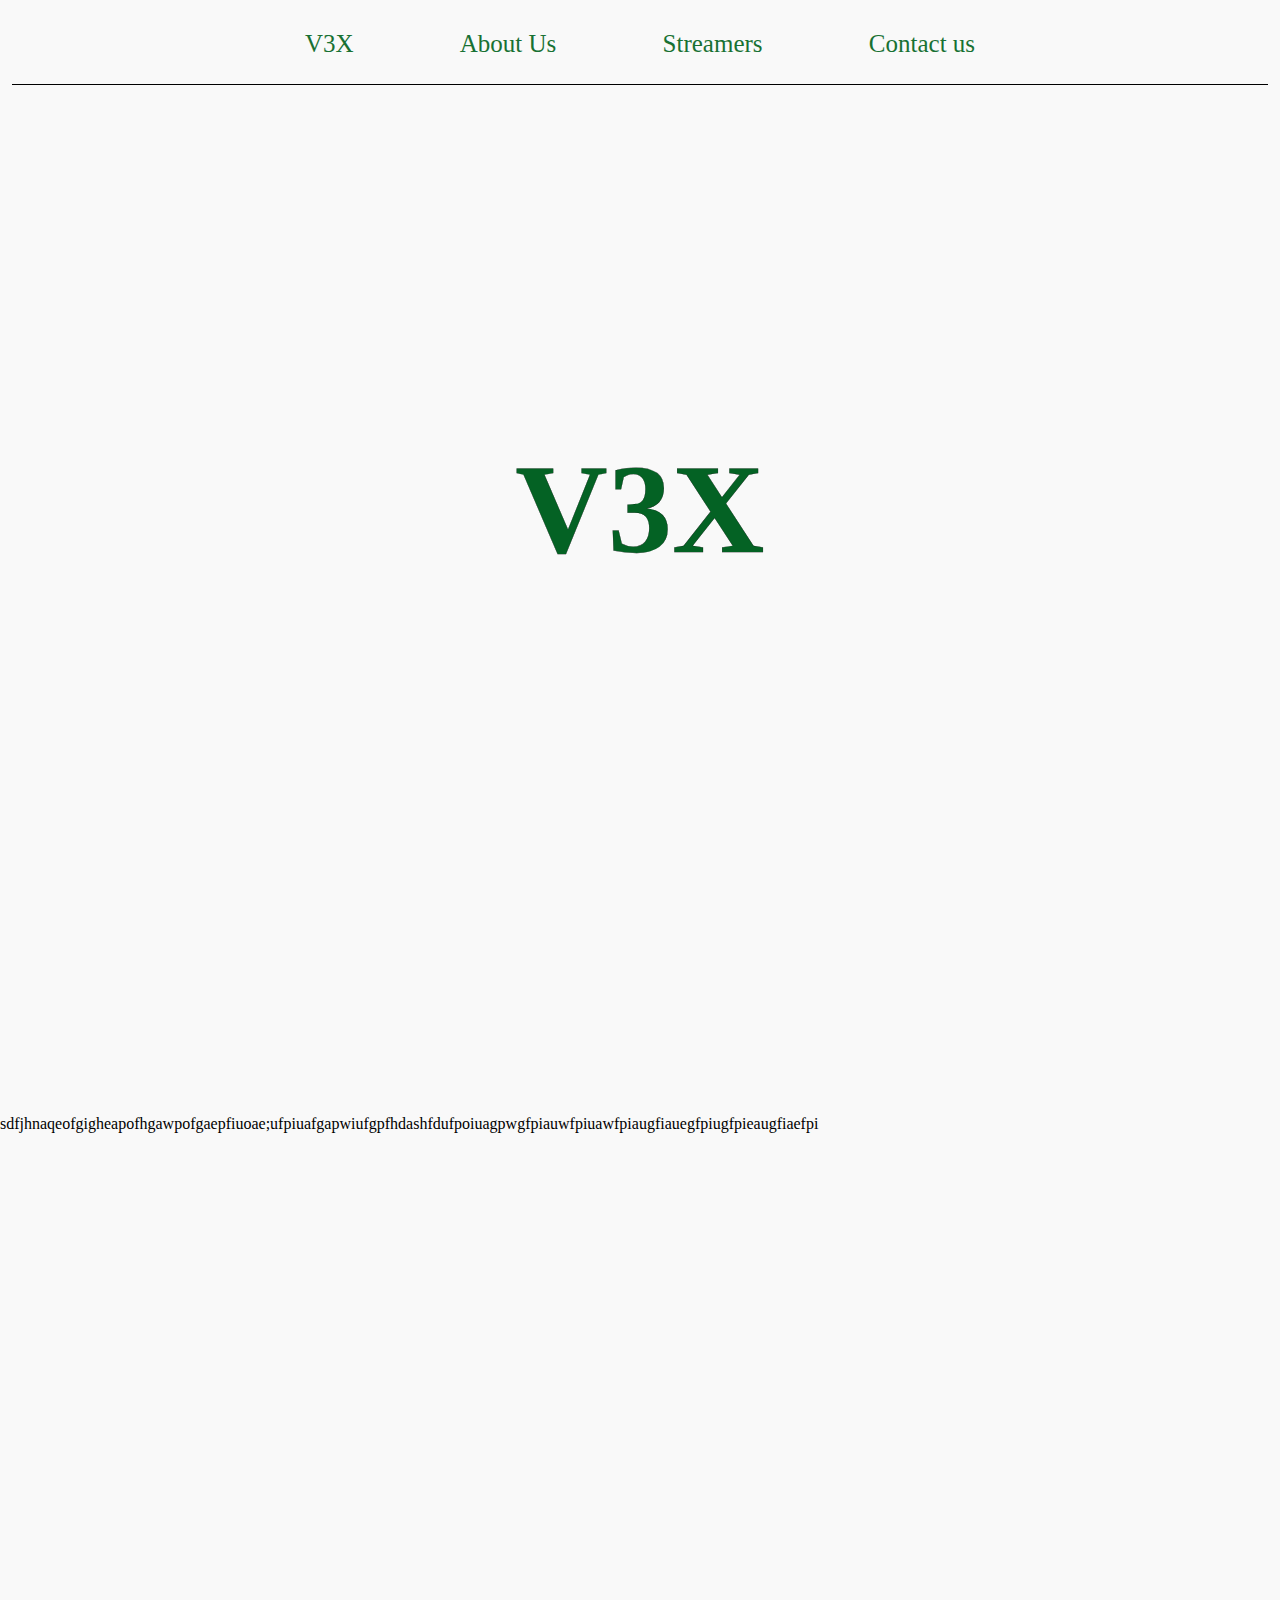
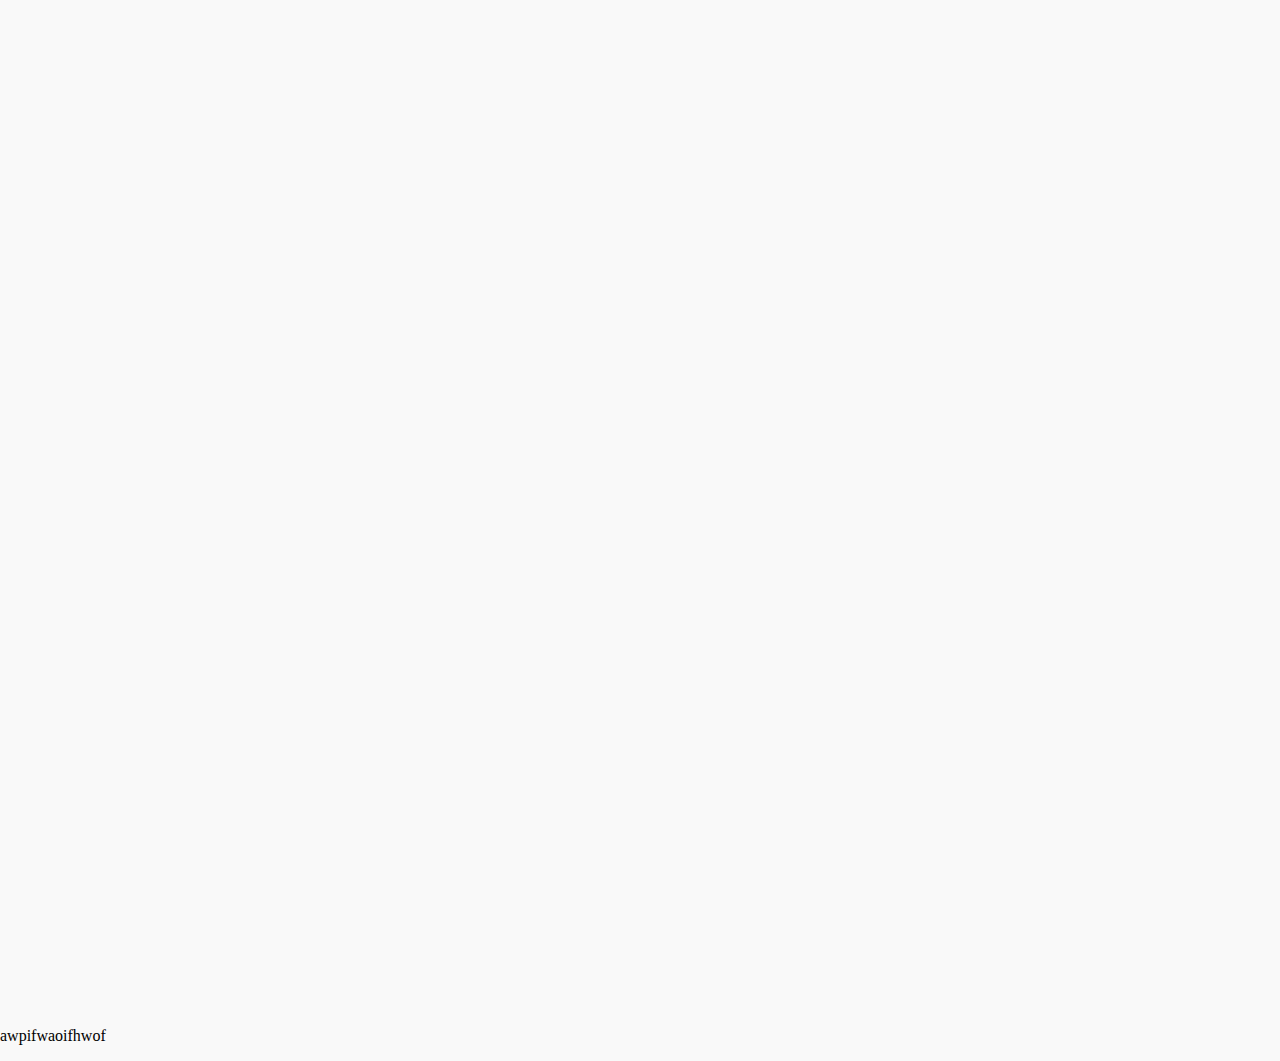
<file: index.html>
<!DOCTYPE html>
<html lang="bg" dir="ltr">

  <head>
    <link rel="icon" href="V3X.jpg"></link>
    <link href="styling.css" rel="stylesheet" type="text/css">
    <meta charset="utf-8">
    <meta name="keywords" content="Kosta, v3x, V3X, Gaming, gaming, team, mtae, pewdiepie, minecraft, frozen, dido_d, venata, HBUL, Pakta">
    <script src="https://ajax.googleapis.com/ajax/libs/jquery/3.3.1/jquery.min.js"></script>
    <title>V3X</title>
  </head>

  <body>
    <!-- Scripts and stuff -->
    <script type="text/javascript">
    $(document).ready(function(){
      $('#header').mouseenter(function(){
        $('#header').css({transform: `scale(1.1)`});
      });
      $('#header').mouseleave(function(){
        $('#header').css({transform: `scale(1)`});
      });
    });
    </script>
    
    <div class="header">
      <p class="buttonis"><a href="">V3X</a></p>
      <p class="buttonis"><a href="">About Us</a></p>
      <p class="buttonis"><a href="">Streamers</a></p>
      <p class="buttonis"><a href="">Contact us</a></p>
    </div>
    <div class="main">
      <div class="art">
        <div class="head">
          <h1 id="header">V3X</h1>
        </div>

      </div>
      <!-- Site content -->
      <div class="content">
          <p>sdfjhnaqeofgigheapofhgawpofgaepfiuoae;ufpiuafgapwiufgpfhdashfdufpoiuagpwgfpiauwfpiuawfpiaugfiauegfpiugfpieaugfiaefpi <br> <br> <br> <br> <br> <br> <br> <br> <br> <br> <br> <br> <br> <br> <br> <br> <br> <br> <br> <br> <br> <br> <br> <br> <br> <br> <br> <br> <br> <br> <br> <br> <br> <br> <br> <br> <br> <br> <br> <br> <br> <br> <br> <br> <br> <br> <br> <br> <br> <br> <br> <br> <br> <br> <br> <br> <br> <br> <br> <br> <br> <br> <br> <br> <br> <br> <br> <br> <br> <br> <br> <br> <br> <br> <br> <br> <br> <br> <br> <br> <br> <br> <br> <br> awpifwaoifhwof</p>
      </div>
    </div>
  </body>

</html>
</file>
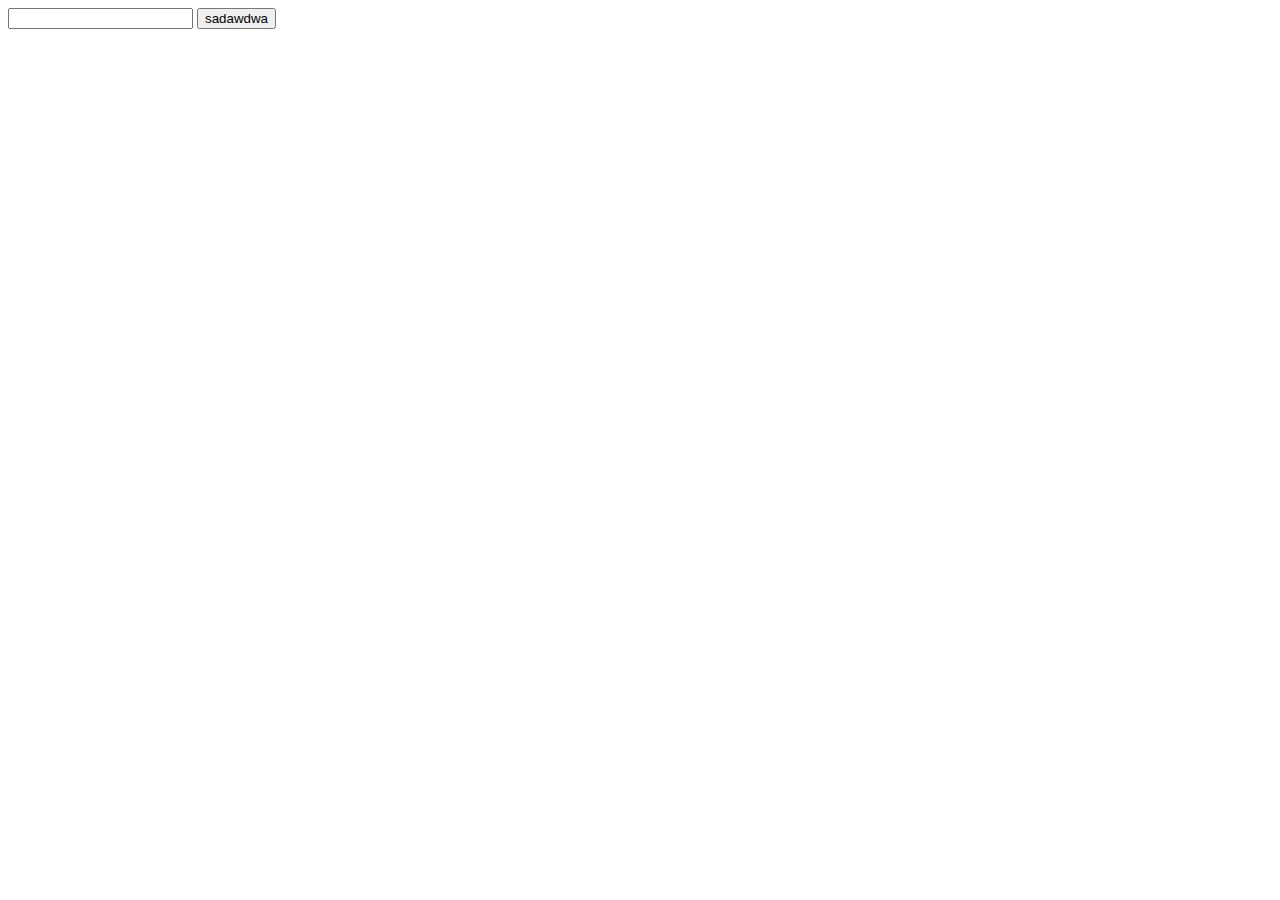
<file: laino.html>
<!DOCTYPE html>
<html lang="bg" dir="ltr">
  <head>
    <meta charset="utf-8">
    <title>Hod</title>
  </head>
  <body>
    <script type="text/javascript">

      function changer() {
        var input = document.getElementById('myText');
        var color = input.value;
        document.body.style.backgroundColor = color;
      }
    </script>
    <input type="text" id="myText">
    <button onClick="changer()">sadawdwa</button>
  </body>
</html>
</file>
<file: styling.css>
body {
  margin: 0px;
  background-color: rgb(249, 249, 249)
}

a {
  text-decoration: none;
  color: #187133;
}

/* Heading nav */

.header {
  position: relative;
  width: 95%;
  margin: auto;
  text-align: center;
  padding: 20px;
  font-size: 25px;
  padding-left: 20px;
  border-bottom-style: solid;
  border-bottom-width: thin;
  font-family: arial black;
}

.header a {
  float: left;
}

.buttonis {
  display: inline-block;
  margin: 50px;
  margin-top: 10px;
  margin-bottom: 0px;

}

/* Art stuff for opening up */
.art {
  padding: 1px;
  padding-left: 0px;
  padding-bottom: 430px;
  width: 100%;
  text-align: center;
  background-image: url("https://upload.wikimedia.org/wikipedia/commons/6/60/H1z1_king_of_the_kill_5k-HD.jpg");
  position: relative;
  background-attachment: fixed;
  background-position: center;
  background-repeat: no-repeat;
  background-size: cover;

}

.head {
  display: block;
  margin-left: auto;
  margin-right: auto;
  width: 20%;
}

#header {
  margin-top: 350px;
  font-family: coalition;
  letter-spacing: 0.2px;
  text-transform: uppercase;
  -webkit-text-fill-color: white;
  -webkit-text-stroke-width: 0.25px;
  -webkit-text-fill-color: #046224;
  color: rgb(0, 0, 0);
  display: block;
  margin-left: auto;
  margin-right: auto;
  border-radius: 1%;
  font-size: 8em;
}

/* Helpful */
::-webkit-scrollbar {
  display: none;
}
</file>
